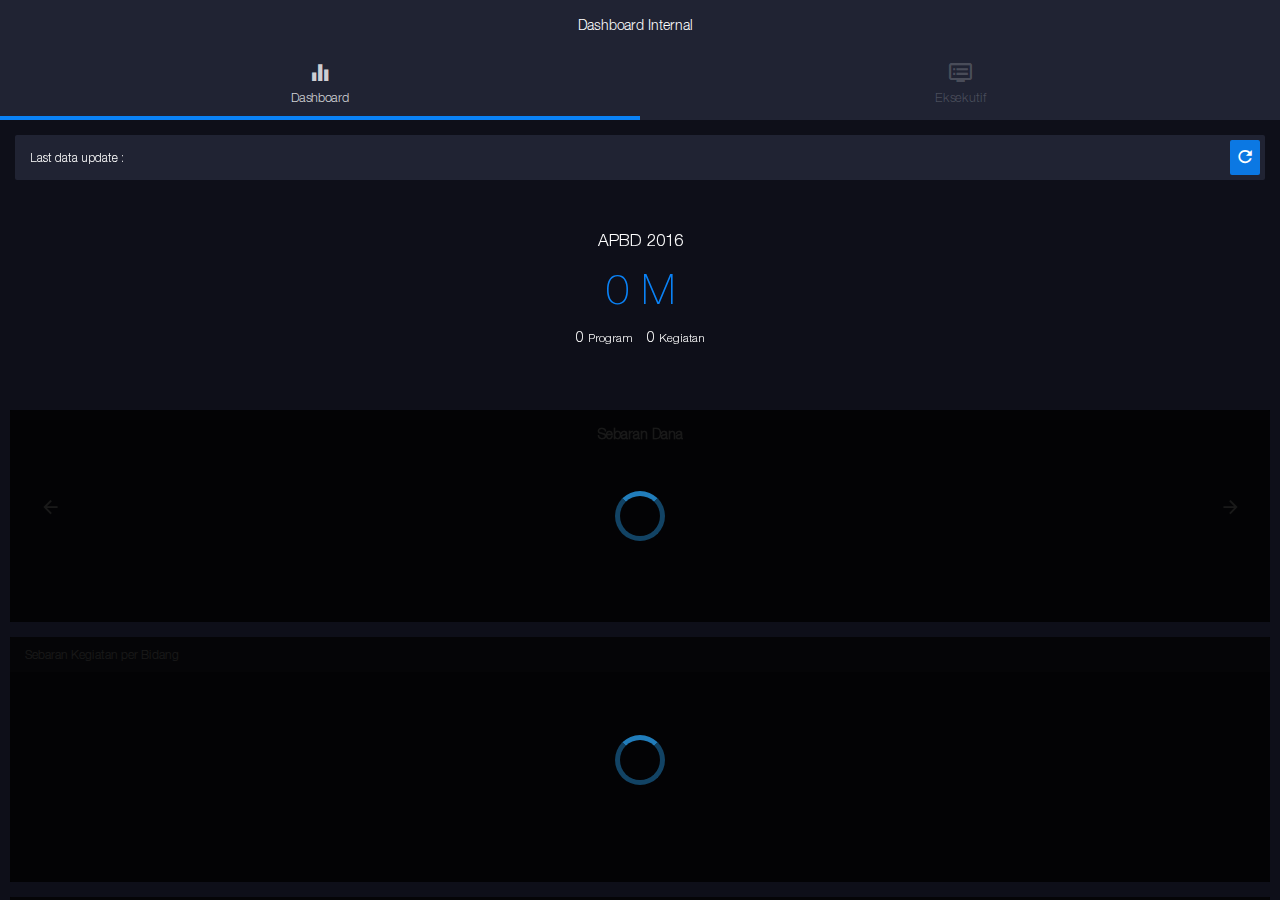
<file: main.html>
<!DOCTYPE html>
<!--
    Licensed to the Apache Software Foundation (ASF) under one
    or more contributor license agreements.  See the NOTICE file
    distributed with this work for additional information
    regarding copyright ownership.  The ASF licenses this file
    to you under the Apache License, Version 2.0 (the
    "License"); you may not use this file except in compliance
    with the License.  You may obtain a copy of the License at

    http://www.apache.org/licenses/LICENSE-2.0

    Unless required by applicable law or agreed to in writing,
    software distributed under the License is distributed on an
    "AS IS" BASIS, WITHOUT WARRANTIES OR CONDITIONS OF ANY
     KIND, either express or implied.  See the License for the
    specific language governing permissions and limitations
    under the License.
-->
<html>
    <head>
        <!--
        Customize this policy to fit your own app's needs. For more guidance, see:
            https://github.com/apache/cordova-plugin-whitelist/blob/master/README.md#content-security-policy
        Some notes:
            * gap: is required only on iOS (when using UIWebView) and is needed for JS->native communication
            * https://ssl.gstatic.com is required only on Android and is needed for TalkBack to function properly
            * Disables use of inline scripts in order to mitigate risk of XSS vulnerabilities. To change this:
                * Enable inline JS: add 'unsafe-inline' to default-src
        
        <meta http-equiv="Content-Security-Policy" content="default-src 'self' data: gap: https://ssl.gstatic.com 'unsafe-eval'; style-src 'self' 'default-src'; media-src *">
        -->
        <meta name="format-detection" content="telephone=no">
        <meta name="msapplication-tap-highlight" content="no">
        <meta name="viewport" content="user-scalable=no, initial-scale=1, maximum-scale=1, minimum-scale=1, width=device-width">
        <link rel="stylesheet" type="text/css" href="css/index.css">
        <link rel="stylesheet" type="text/css" href="css/app.css">
        <script type="text/javascript" src="js/jquery-1.12.0.min.js"></script>
        <!-- <script type="text/javascript" src="cordova.js"></script>
        <script type="text/javascript" src="js/Toast.js"></script> -->
        <script type="text/javascript">
        /*
            document.addEventListener("deviceready",function(){
				document.addEventListener("backbutton", onBackKeyDown, false);
            },false);

            var lastTimeBackPress=0;
			var durationToExit=2000;

			function onBackKeyDown(e){
			    e.preventDefault();
			    e.stopPropagation();
			    if(new Date().getTime() - lastTimeBackPress < durationToExit){
			        navigator.app.exitApp();
			    }else{
			        window.plugins.toast.showWithOptions(
			            {
			              message: "Tekan sekali lagi untuk keluar.",
			              duration: "short",
			              position: "bottom",
			              addPixelsY: -40
			            }
			          );
			        lastTimeBackPress=new Date().getTime();
			    }
			};
        */
        </script>
        <style type="text/css">
        	.divider{
        		position: fixed;
        		top: 116px;
        		left: 0;
        		width: 50%;
        		height: 4px;
        		background: #0A82F6;
        		transition: all 300ms ease-out;
        	}
        </style>
        <title>SI Internal Bappeda DIY</title>
    </head>
    <body style="background:#0E0F19;">
        <div class="app-container">
            <div class="app-header">
                <div class="app-title">Dashboard Internal</div>
            </div>
            <ul class="app-nav">
                <li class="active"><a href="#" class="btn btn-next"><i class="md md-equalizer"></i> Dashboard</a></li>
                <li><a href="#" class="btn btn-prev"><i class="md md-dvr"></i> Eksekutif</a></li>
            </ul>
            <div class="divider"></div>
            <div id="app-frame">
                <div class="framebox" id="dashboard-app"><div>satu</div></div>
                <div class="framebox" id="eksekutif-app"><div>dua</div></div>
            </div>
        </div>
        
        <script type="text/javascript" src="plugins/highcharts/jquery.circliful.min.js"></script>
        <script type="text/javascript" src="plugins/highcharts/highcharts.js"></script>

        <link rel="stylesheet" type="text/css" href="plugins/slick/slick.css">
        <script type="text/javascript" src="plugins/slick/slick.min.js"></script>

        <script type="text/javascript">
            $(function(){
                $('#dashboard-app').load('dashboard-app.html');
            	$('#eksekutif-app').load('eksekutif-app.html');

                $('#app-frame').slick({
                    infinite: false,
                    slidesToShow: 1,
                    slidesToScroll: 1,
                    adaptiveHeight:false,
                    autoplay: false,
                    autoplaySpeed: 5000,
                    dots:false,
                    arrows:false,
                    pauseOnHover:true,
                    swipe:true,
                    swipeToSlide:true
                })
				.on('swipe', function(){
					var track = $('#app-frame .slick-track').offset().left;
				  	if($('#dashboard-app').hasClass('slick-active')){
				  		$('.app-nav li').removeClass('active').find('.btn-next').parent().addClass('active');
					  	$('.divider').css({
					  		'transform':'translateX(0)'
					  	});
                        $('.app-title').text('Dashboard Internal');
				  	}
				  	if($('#eksekutif-app').hasClass('slick-active')){
				  		$('.app-nav li').removeClass('active').find('.btn-prev').parent().addClass('active');
				  		$('.divider').css({
					  		'transform':'translateX(100%)'
					  	});
                        $('.app-title').text('Eksekutif Keuangan');
				  	}
				});

				$('.app-nav li a').on('click',function(){
					if($(this).hasClass('btn-next')){
						$(this).parent().addClass('active').siblings().removeClass('active');
						$('#app-frame').slick('slickPrev');
						$('.divider').css({
					  		'transform':'translateX(0)'
					  	});
                        $('.app-title').text('Dashboard Internal');
					} else {
						$(this).parent().addClass('active').siblings().removeClass('active');
						$('#app-frame').slick('slickNext');
						$('.divider').css({
					  		'transform':'translateX(100%)'
					  	});
                        $('.app-title').text('Eksekutif Keuangan');
					}
				});
				$('.btn').click(function(){
					nativeclick.trigger();
				});

            });
        </script>
    </body>
</html>
</file>
<file: css/index.css>
/*
 * Licensed to the Apache Software Foundation (ASF) under one
 * or more contributor license agreements.  See the NOTICE file
 * distributed with this work for additional information
 * regarding copyright ownership.  The ASF licenses this file
 * to you under the Apache License, Version 2.0 (the
 * "License"); you may not use this file except in compliance
 * with the License.  You may obtain a copy of the License at
 *
 * http://www.apache.org/licenses/LICENSE-2.0
 *
 * Unless required by applicable law or agreed to in writing,
 * software distributed under the License is distributed on an
 * "AS IS" BASIS, WITHOUT WARRANTIES OR CONDITIONS OF ANY
 * KIND, either express or implied.  See the License for the
 * specific language governing permissions and limitations
 * under the License.
 */

*,
*:after,
*::before {
    -webkit-box-sizing: border-box;
    -moz-box-sizing: border-box;
    box-sizing: border-box;
    margin:0px;
    padding:0px;
    -webkit-tap-highlight-color: rgba(0,0,0,0);
}

body {
    -webkit-touch-callout: none;                /* prevent callout to copy image, etc when tap to hold */
    -webkit-text-size-adjust: none;             /* prevent webkit from resizing text to fit */
    -webkit-user-select: none;                  /* prevent copy paste, to allow, change 'none' to 'text' */
    background: #fff;
    font-family:'HelveticaNeue-Light', 'HelveticaNeue', Helvetica, Arial, sans-serif;
    font-size:12px;
    height:100%;
    margin:0px;
    padding:0px;
    width:100%;
}
</file>
<file: css/app.css>
@import url("../fonts/HelveticaNeue/style.css");
@import url("../plugins/md-icon/style.css");
@import url("../plugins/font-awesome/css/font-awesome.min.css");
body { font-family: 'HelveticaNeueLight', sans-serif; font-size: 14px; color: #333; background: #0E0F19; }

.font-ultralight, .app-start .intro-text h1, .app-start .intro-text h3, .app-start .intro-text h4, .error-alert .box h4 { font-family: 'HelveticaNeueUltraLight', sans-serif; }

.font-thin { font-family: 'HelveticaNeueThin', sans-serif; }

.font-light { font-family: 'HelveticaNeueLight', sans-serif; }

.font-bold, .app-start .button-start { font-family: 'HelveticaNeueBold', sans-serif; }

.text-danger { color: #c0392b; }

.text-right { text-align: right; }

.text-center { text-align: center; }

.btn { outline: none; }

.app-start { position: fixed; top: 0; left: 0; bottom: 0; right: 0; background: #0E0F19; transition: all 500ms ease-out; -webkit-transition: all 500ms ease-out; }
.app-start:before { content: ""; position: absolute; top: 0; left: 0; bottom: 0; right: 0; background: #0E0F19 url(../img/intro.jpg) no-repeat center; background-size: cover; z-index: -1; opacity: 0.2; }
.app-start .intro-text { width: 70%; position: absolute; top: 50%; left: 50%; margin-top: -50px; transform: translate(-50%, -50%); -webkit-transform: translate(-50%, -50%); color: #fff; letter-spacing: 1.5px; text-align: center; }
.app-start .intro-text h1 { margin-bottom: 15px; }
.app-start .intro-text h3 { font-size: 1.5em; }
.app-start .button-start { position: fixed; bottom: 50px; left: 50%; width: 70%; display: block; height: 40px; line-height: 40px; text-align: center; background: #0B78E3; color: #fff; border-radius: 4px; -webkit-border-radius: 4px; text-transform: uppercase; text-decoration: none !important; margin: 0 auto; font-size: .8em; outline: none !important; transform: translate(-50%, 0); -webkit-transform: translate(-50%, 0); transition: all 500ms ease-out; -webkit-transition: all 500ms ease-out; transition-delay: 800ms; -webkit-transition-delay: 800ms; overflow: hidden; }
.app-start .button-start:active { background: #217dbb; }

.app-header { height: 50px; line-height: 50px; background: #202333; color: #fff; position: fixed; top: 0; left: 0; right: 0; }
.app-header .btn { width: 50px; height: 50px; text-align: center; line-height: 50px; z-index: 999; font-size: 1.5em; color: #fff; display: block; position: absolute; text-decoration: none !important; background: none !important; outline: none !important; border: none !important; }
.app-header .btn.btn-left { left: 0; }
.app-header .btn.btn-right { right: 0; }
.app-header .app-title { position: absolute; top: 0; left: 50px; bottom: 0; right: 60px; text-align: center; white-space: nowrap; text-overflow: ellipsis; font-size: 1em; text-transform: capitalize; }

.app-nav { position: fixed; top: 50px; left: 0; right: 0; margin: 0; padding: 0; list-style: none; background: #202333; }
.app-nav li { float: left; width: 50%; }
.app-nav li a { text-align: center; display: block; color: rgba(255, 255, 255, 0.2); text-decoration: none !important; font-size: 0.9em; letter-spacing: 0; height: 70px; padding-top: 10px; }
.app-nav li a .md { display: block; font-size: 25px; margin-bottom: 5px; }
.app-nav li.active a { /* border-bottom:2px solid #0A82F6; */ color: rgba(255, 255, 255, 0.8); }

#app-frame { position: fixed; top: 120px; left: 0; bottom: 0; right: 0; }
#app-frame .slick-list { height: 100%; }
#app-frame .slick-list .slick-track { height: 100%; }
#app-frame .framebox { height: 100%; text-align: left; color: #fff; overflow: auto; position: relative; }
#app-frame iframe { border: 10px solid #000; width: 100%; height: 100%; }

.app-content { position: absolute; top: 0px; left: 0; bottom: 0; right: 0; overflow: auto; }

.app-dashboard { position: absolute; top: 0; left: 0; bottom: 0; right: 0; }

#updatebox { background: #202333; border-radius: 2px; -webkit-border-radius: 2px; color: #fff; padding: 15px; margin: 15px 15px 0; position: relative; overflow: hidden; font-size: 12px; }
#updatebox .btn { position: absolute; top: 5px; right: 5px; bottom: 5px; width: 30px; font-size: 20px; background: #0B78E3; border: none; color: #fff; border-radius: 2px; -webkit-border-radius: 2px; }

.card { background: #202333; border-radius: 2px; -webkit-border-radius: 2px; margin-bottom: 15px; position: relative; animation: slideUp 300ms ease-out; -webkit-animation: slideUp 300ms ease-out; color: #fff; }
.card .card-heading { padding: 10px 15px; background: rgba(255, 255, 255, 0.1); margin-bottom: 15px; font-size: 12px; }
.card .card-body { padding: 15px; }
.card.loading:before { content: ""; position: absolute; top: 0; left: 0; bottom: 0; right: 0; z-index: 9998; background: rgba(0, 0, 0, 0.9); }
.card.loading:after { content: ""; width: 50px; height: 50px; border: 5px solid #124364; border-top: 5px solid #217dbb; border-radius: 50%; -webkit-border-radius: 50%; display: block; position: absolute; top: 50%; left: 50%; transform: translate(-50%, -50%); -webkit-transform: translate(-50%, -50%); animation: rotate 1s linear infinite; -webkit-animation: rotate 1s linear infinite; z-index: 9999; }

.circliful { display: inline-block; position: relative; }
.circliful .circle-text { position: absolute; top: 50%; left: 50%; transform: translate(-50%, -50%); -webkit-transform: translate(-50%, -50%); }

.highcharts-container .highcharts-background { fill: transparent; }
.highcharts-container text { text-shadow: none !important; color: #fff !important; fill: #fff !important; }
.highcharts-container .highcharts-series rect { stroke-width: 0 !important; }
.highcharts-container .highcharts-tooltip path { fill: #000; stroke-width: 0; }
.highcharts-container .highcharts-tooltip span { color: #fff !important; }

#sidebar-mobile { position: fixed; top: 0; left: 0; bottom: 0; right: 0; z-index: 9999; opacity: 0; z-index: -1; transition: all 300ms ease-out; -webkit-transition: all 300ms ease-out; }
#sidebar-mobile .sidebar-mobile-overlay { position: fixed; top: 0; left: 0; bottom: 0; right: 0; background: rgba(0, 0, 0, 0.8); opacity: 0; transition: all 300ms ease-out; -webkit-transition: all 300ms ease-out; }
#sidebar-mobile .sidebar-mobile-content { position: absolute; top: 0; left: 0; bottom: 0; right: 60px; background: #1C1E2A; transform: translate(-100%, 0); -webkit-transform: translate(-100%, 0); transition: all 300ms ease-out; -webkit-transition: all 300ms ease-out; }
#sidebar-mobile .sidebar-mobile-content .sidebar-mobile-head { padding: 30px; text-align: center; color: #fff; background: rgba(0, 0, 0, 0.3); }
#sidebar-mobile .sidebar-mobile-content .sidebar-mobile-head img { width: 30%; }
#sidebar-mobile .sidebar-mobile-content #jmc-footer { position: absolute; bottom: 0; left: 0; right: 0; padding: 30px; text-align: center; }
#sidebar-mobile .sidebar-mobile-content #jmc-footer img { margin: 0 auto; height: 20px; }
#sidebar-mobile .sidebar-mobile-content .sidebar-mobile-menu { list-style: none; margin: 0; padding: 0; }
#sidebar-mobile .sidebar-mobile-content .sidebar-mobile-menu li a { color: rgba(255, 255, 255, 0.7); border-bottom: 1px solid rgba(255, 255, 255, 0.05); display: block; padding: 0 30px; height: 60px; line-height: 60px; font-size: 15px; font-weight: medium; text-decoration: none !important; transition: all 300ms ease-out; position: relative; }
#sidebar-mobile .sidebar-mobile-content .sidebar-mobile-menu li a .md { width: 60px; line-height: 60px; text-align: center; font-size: 1.2em; display: inline-block; background: rgba(0, 0, 0, 0.1); margin: 0 15px 0 -30px; padding: 0; }
#sidebar-mobile .sidebar-mobile-content .sidebar-mobile-menu li a:active { background: rgba(255, 255, 255, 0.1); }
#sidebar-mobile.active { opacity: 1; z-index: 9999; }
#sidebar-mobile.active .sidebar-mobile-overlay { opacity: 1; }
#sidebar-mobile.active .sidebar-mobile-content { transform: translate(0, 0); -webkit-transform: translate(0, 0); }

.error-alert { position: fixed; top: 0; left: 0; bottom: 0; right: 0; background: rgba(0, 0, 0, 0.7); z-index: -1; opacity: 0; transition: all 100ms ease-out; -webkit-transition: all 100ms ease-out; }
.error-alert .box { position: absolute; top: 50%; left: 50%; transform: translate(-50%, -50%) scale(0.7); -webkit-transform: translate(-50%, -50%) scale(0.7); opacity: 0; background: #fff; border-radius: 2px; -webkit-border-radius: 2px; text-align: center; padding: 30px; min-width: 80%; transition: all 300ms ease-out; -webkit-transition: all 300ms ease-out; }
.error-alert .box h4 { margin-bottom: 30px; letter-spacing: 1px; }
.error-alert .box .btn { height: 50px; line-height: 50px; background: none; color: #3498db; margin: 30px -30px -30px; display: block; border: none; border-top: 1px solid #eee; width: auto; text-decoration: none !important; }
.error-alert .box .btn:active { background: #eee; }
.error-alert.in { opacity: 1; z-index: 99999; }
.error-alert.in .box { transform: translate(-50%, -50%) scale(1); -webkit-transform: translate(-50%, -50%) scale(1); opacity: 1; }

.slick-slider { position: relative; }
.slick-slider .slick-slide { text-align: center; }
.slick-slider .slick-arrow { position: absolute; top: 50%; transform: translate(0, -50%); -webkit-transform: translate(0, -50%); border: none; background: none; font-size: 1.5em; color: #fff; z-index: 999; outline: none; display: block; width: 50px; height: 50px; line-height: 50px; text-align: center; }
.slick-slider .slick-arrow.prev { left: 15px; }
.slick-slider .slick-arrow.next { right: 15px; }

@keyframes slideUp { 0% { opacity: 0; transform: translate(0, 100px); }
  100% { opacity: 1; transform: translate(0, 0); } }
@-webkit-keyframes slideUp { 0% { opacity: 0; -webkit-transform: translate(0, 100px); }
  100% { opacity: 1; -webkit-transform: translate(0, 0); } }
@keyframes rotate { 0% { transform: translate(-50%, -50%) rotate(0deg); }
  100% { transform: translate(-50%, -50%) rotate(360deg); } }
@-webkit-keyframes rotate { 0% { -webkit-transform: translate(-50%, -50%) rotate(0deg); }
  100% { -webkit-transform: translate(-50%, -50%) rotate(360deg); } }
@keyframes gearRotate { 0% { transform: rotate(0deg); }
  100% { transform: rotate(360deg); } }
@-webkit-keyframes gearRotate { 0% { -webkit-transform: rotate(0deg); }
  100% { -webkit-transform: rotate(360deg); } }
</file>
